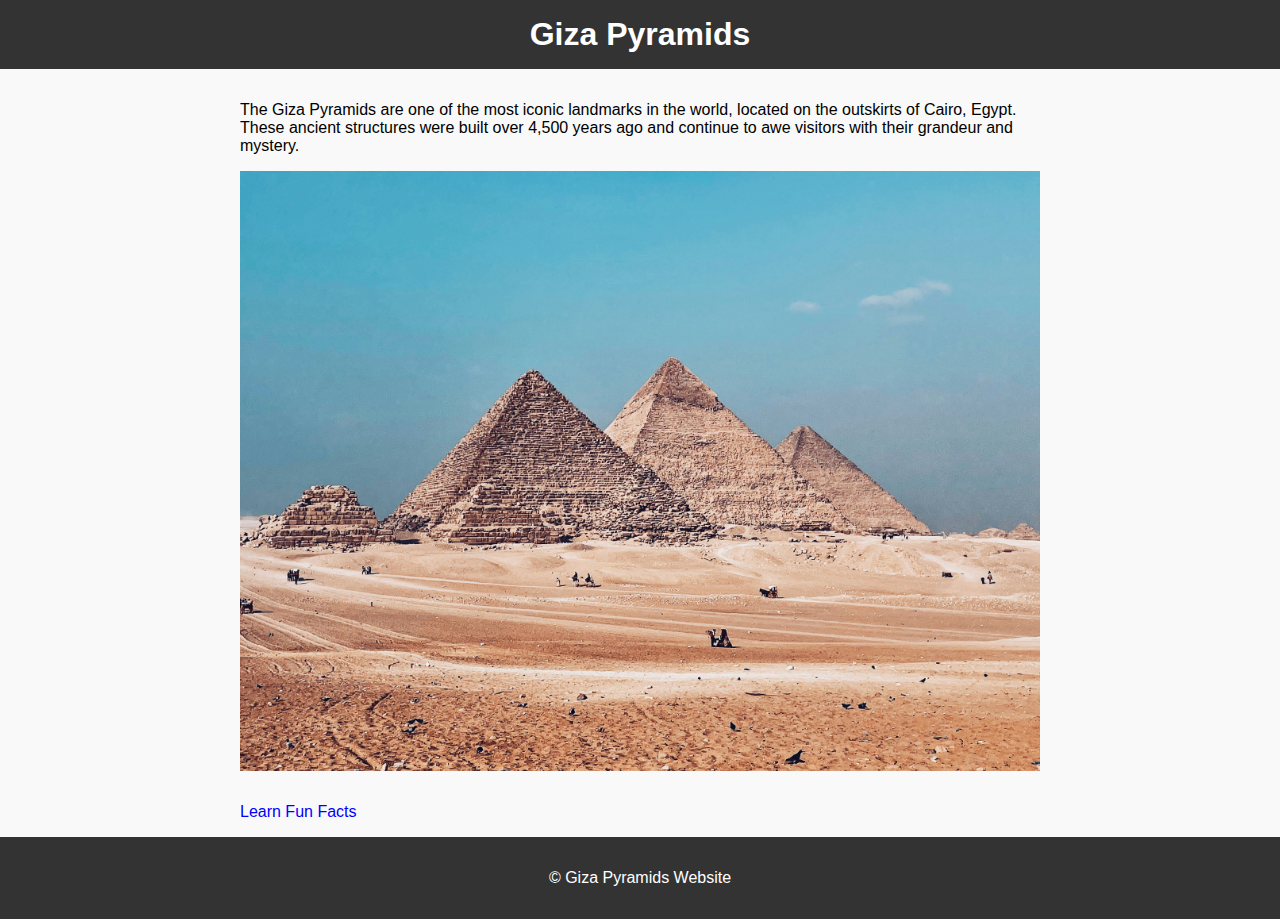
<file: index.html>
<!DOCTYPE html>
<html lang="en">
<head>
  <meta charset="UTF-8">
  <meta name="viewport" content="width=device-width, initial-scale=1.0">
  <title>Giza Pyramids</title>
  <link rel="stylesheet" href="styles.css">
</head>
<body>
  <header>
    <h1>Giza Pyramids</h1>
  </header>

  <main>
    <p>The Giza Pyramids are one of the most iconic landmarks in the world, located on the outskirts of Cairo, Egypt. These ancient structures were built over 4,500 years ago and continue to awe visitors with their grandeur and mystery.</p>
    <img src="img/pyramids.jpg" alt="Giza Pyramids">
    <a href="facts.html">Learn Fun Facts</a>
  </main>

  <footer>
    <p>&copy; Giza Pyramids Website</p>
  </footer>
</body>
</html>
</file>
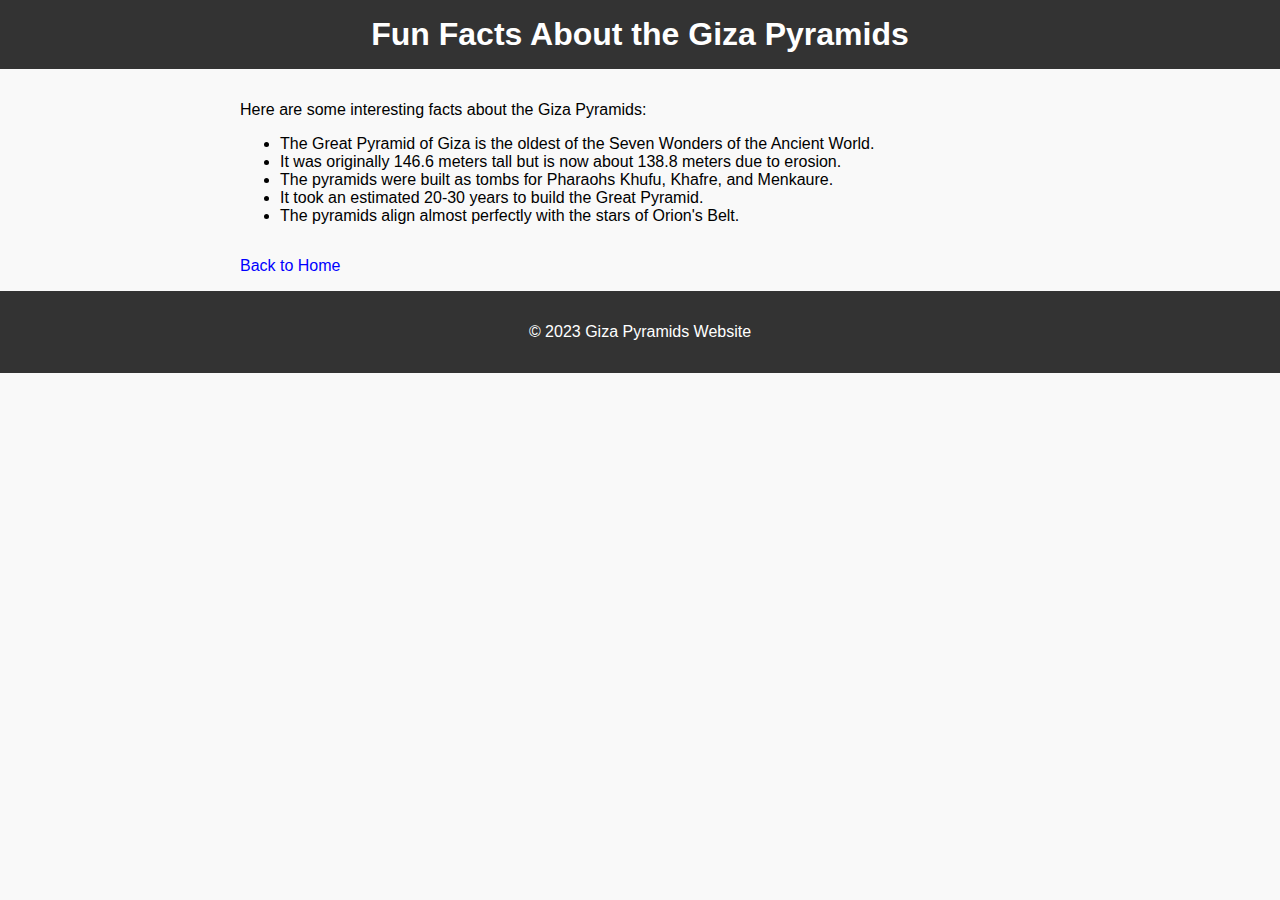
<file: facts.html>
<!DOCTYPE html>
<html lang="en">
<head>
  <meta charset="UTF-8">
  <meta name="viewport" content="width=device-width, initial-scale=1.0">
  <title>Fun Facts - Giza Pyramids</title>
  <link rel="stylesheet" href="styles.css">
</head>
<body>
  <header>
    <h1>Fun Facts About the Giza Pyramids</h1>
  </header>

  <main>
    <p>Here are some interesting facts about the Giza Pyramids:</p>
    <ul>
      <li>The Great Pyramid of Giza is the oldest of the Seven Wonders of the Ancient World.</li>
      <li>It was originally 146.6 meters tall but is now about 138.8 meters due to erosion.</li>
      <li>The pyramids were built as tombs for Pharaohs Khufu, Khafre, and Menkaure.</li>
      <li>It took an estimated 20-30 years to build the Great Pyramid.</li>
      <li>The pyramids align almost perfectly with the stars of Orion's Belt.</li>
    </ul>
    <a href="index.html">Back to Home</a>
  </main>

  <footer>
    <p>&copy; 2023 Giza Pyramids Website</p>
  </footer>
</body>
</html>
</file>
<file: styles.css>
body {
    font-family: Arial, sans-serif;
    margin: 0;
    padding: 0;
    background-color: #f9f9f9;
  }
  
  header, footer {
    background-color: #333;
    color: white;
    text-align: center;
    padding: 1rem 0;
  }
  
  main {
    padding: 1rem;
    max-width: 800px;
    margin: 0 auto;
  }
  
  h1 {
    font-size: 2rem;
    margin: 0;
  }
  
  p {
    font-size: 1rem;
  }
  
  img {
    display: block;
    margin: 1rem auto;
    max-width: 100%;
    height: auto;
  }
  
  a {
    display: inline-block;
    margin-top: 1rem;
    color: blue;
    text-decoration: none;
  }
  
  a:hover {
    text-decoration: underline;
  }
</file>
